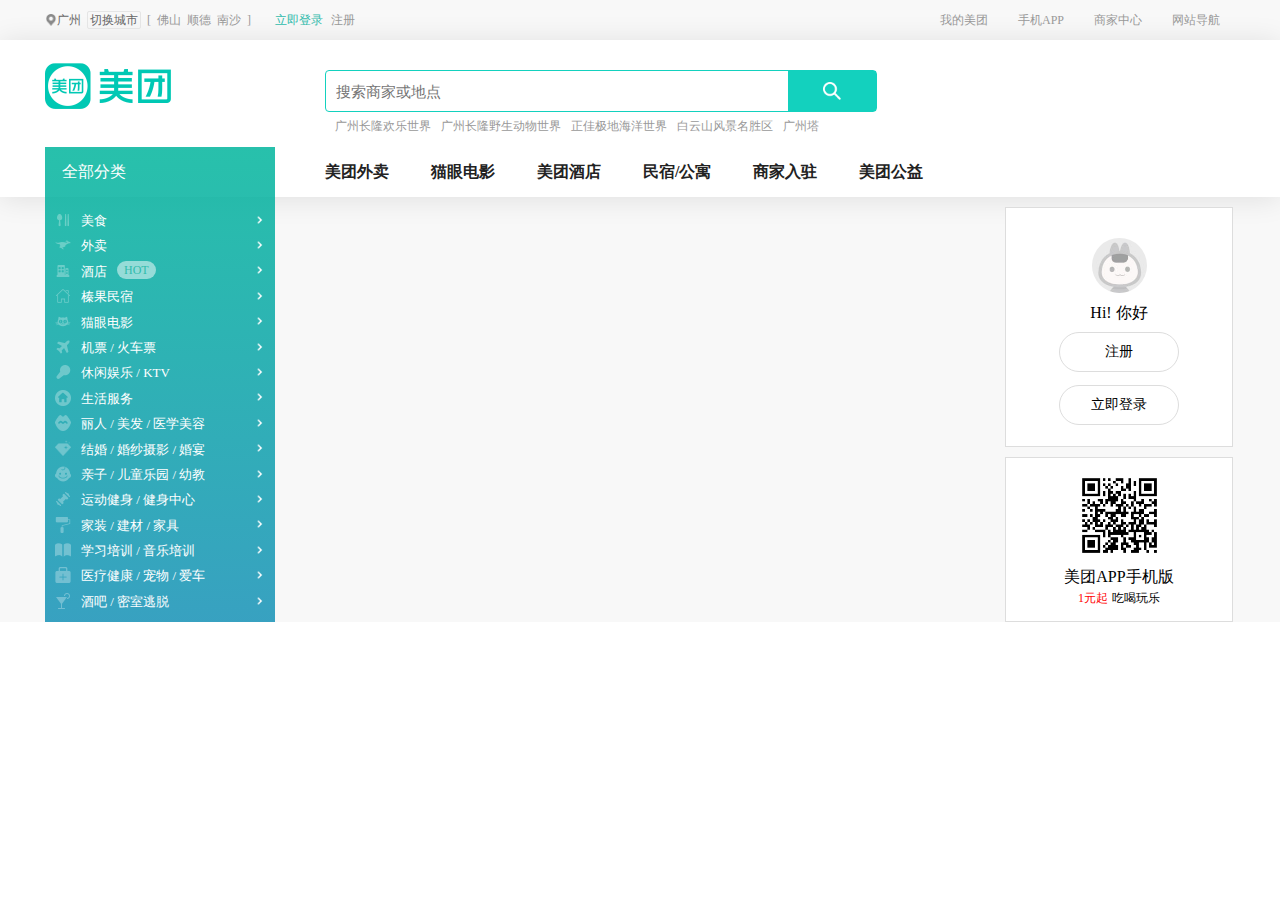
<file: index.html>
<!DOCTYPE html>
<html>
<head>
	<meta charset="utf-8">
	<title>广州美团网-广州美食_酒店_旅游_团购_电影_吃喝玩乐</title>
	<link rel="stylesheet" type="text/css" href="css/demo.css">
	<link rel="icon"  href="icon/meituan.png">
	<script type="text/javascript" src="js/demo.js"></script>
</head>
<body>
	<div class="wrapper">
		<!-- 顶部导航条 -->
		<div class="top-nav">
			<div class="top-nav-content">
				<div class="l-nav">
					<ul>
						<li class="selected-city"><span></span>广州</li>
						<li class="change-city"><a href="#">切换城市</a></li>
						<li class="l-bra">[</li>
						<li class="city"><a href="#">佛山</a></li>
						<li class="city"><a href="#">顺德</a></li>
						<li class="city"><a href="#">南沙</a></li>
						<li class="r-bra">]</li>
						<li class="login"><a href="#">立即登录</a></li>
						<li class="register"><a href="#">注册</a></li>
					</ul>
				</div>

				<div class="r-nav">
					<ul>
						<li class="account"><a href="#">我的美团</a></li>
						<li class="app"><a href="#">手机APP</a></li>
						<li class="merchant"><a href="#">商家中心</a></li>
						<li class="site-nav"><a href="#">网站导航</a></li>
					</ul>
				</div>			
			</div>
		</div>
		<!-- 搜索框区域 -->
		<div class="search">
			<div class="search-content">
				<div class="logo">
					<a href="#"><img src="./icon/logo.png"></a>
				</div>
				<div class="search-module">
					<div class="search-box">
						<form action="#">
							<input type="text" name="query" placeholder="搜索商家或地点">
							<button><span class="search-btn"></span></button>
						</form>

					</div>
					<div class="hot-word">
						<ul>
							<li><a href="#">广州长隆欢乐世界</a></li>
							<li><a href="#">广州长隆野生动物世界</a></li>
							<li><a href="#">
								正佳极地海洋世界
							</a></li>
							<li><a href="#">白云山风景名胜区</a></li>
							<li><a href="#">广州塔</a></li>
						</ul>
					</div>
				</div>
				<div class="link">
					<a href="#" class="waimai">美团外卖</a>
					<a href="#" class="maoyan">猫眼电影</a>
					<a href="#" class="jiudian">美团酒店</a>
					<a href="#" class="minsu">民宿/公寓</a>
					<a href="#" class="shangjia">商家入驻</a>
					<a href="#" class="gongyi">美团公益</a>
				</div>
			</div>
		</div>
		<!-- 首页主体部分 -->
		<div class="screen">
			<div class="screen-content">
				<div class="left-col">
					<div class="header">
						<span>全部分类</span>
					</div>
					<div class="service-list">
						<ul>
							<li><span class="icon icon1"></span><span class="text"><a href="#">美食</a></span><span class="arrow"></span></li>
							<li><span class="icon icon2"></span><span class="text"><a href="#">外卖</a></span><span class="arrow"></span></li>
							<li><span class="icon icon3"></span><span class="text"><a href="#">酒店<span class="hot">HOT</span></a></span><span class="arrow"></span></li>
							<li><span class="icon icon4"></span><span class="text"><a href="#">榛果民宿</a></span><span class="arrow"></span></li>
							<li><span class="icon icon5"></span><span class="text"><a href="#">猫眼电影</a></span><span class="arrow"></span></li>
							<li><span class="icon icon6"></span><span class="text"><a href="#">机票</a> / <a href="#">火车票</a></span><span class="arrow"></span></li>
							<li><span class="icon icon7"></span><span class="text"><a href="#">休闲娱乐</a> / <a href="#">KTV</a></span><span class="arrow"></span></li>
							<li><span class="icon icon8"></span><span class="text"><a href="#">生活服务</a></span><span class="arrow"></span></li>
							<li><span class="icon icon9"></span><span class="text"><a href="#">丽人</a> / <a href="#">美发</a> / <a href="#">医学美容</a></span><span class="arrow"></span></li>
							<li><span class="icon icon10"></span><span class="text"><a href="#">结婚</a> / <a href="#">婚纱摄影</a> / <a href="#">婚宴</a></span><span class="arrow"></span></li>
							<li><span class="icon icon11"></span><span class="text"><a href="#">亲子</a> / <a href="#">儿童乐园</a> / <a href="#">幼教</a></span><span class="arrow"></span></li>
							<li><span class="icon icon12"></span><span class="text"><a href="#">运动健身</a> / <a href="#">健身中心</a></span><span class="arrow"></span></li>
							<li><span class="icon icon13"></span><span class="text"><a href="#">家装</a> / <a href="#">建材</a> / <a href="#">家具</a></span><span class="arrow"></span></li>
							<li><span class="icon icon14"></span><span class="text"><a href="#">学习培训</a> / <a href="#">音乐培训</a></span><span class="arrow"></span></li>
							<li><span class="icon icon15"></span><span class="text"><a href="#">医疗健康</a> / <a href="#">宠物</a> / <a href="#">爱车</a></span><span class="arrow"></span></li>
							<li><span class="icon icon16"></span><span class="text"><a href="#">酒吧</a> / <a href="#">密室逃脱</a></span><span class="arrow"></span></li>
						</ul>
					</div>
				</div>
				<div class="middle-col">
					<div class="pic pic1">
						<a href="#"></a>
					</div>
					<div class="pic pic2">
						<a href="#"></a>
					</div>
					<div class="pic pic3">
						<a href="#"></a>
					</div>
					<div class="pic pic4">
						<a href="#"></a>
					</div>
					<div class="pic pic5">
						<a href="#"></a>
					</div>
				</div>
				<div class="right-col">
					<div class="login-register">
						<img class="avatar" src="./icon/avatar.jpg"><br>
						<span class="say-hello">Hi! 你好</span><br>
						<a class="register" href="#">注册</a><br>
						<a class="login" href="#">立即登录</a>
					</div>
					<div class="qr-code">
						<img class="download-qr" src="./icon/download-qr.png"><br>
						<span class="text1">美团APP手机版</span><br>
						<span class="text2">1元起</span>
						<span class="text3">吃喝玩乐</span>
					</div>
				</div>
			</div>
		</div>
		<!-- 有格调 -->
		<div class="quality-box"></div>
		<!-- 狠优惠 -->
		<div class="discount-box"></div>
		<!-- 猫眼电影 -->
		<div class="maoyan-box"></div>
		<!-- 推荐民宿· -->
		<div class="homestay-box"></div>
		<!-- 猜你喜欢 -->
		<div class="recommend-box"></div>
		<!-- 美团导航 -->
		<div class="mt-nav"></div>
		<!-- 底部 -->
		<div class="bottom-box"></div>
	</div>

</body>
</html>
</file>
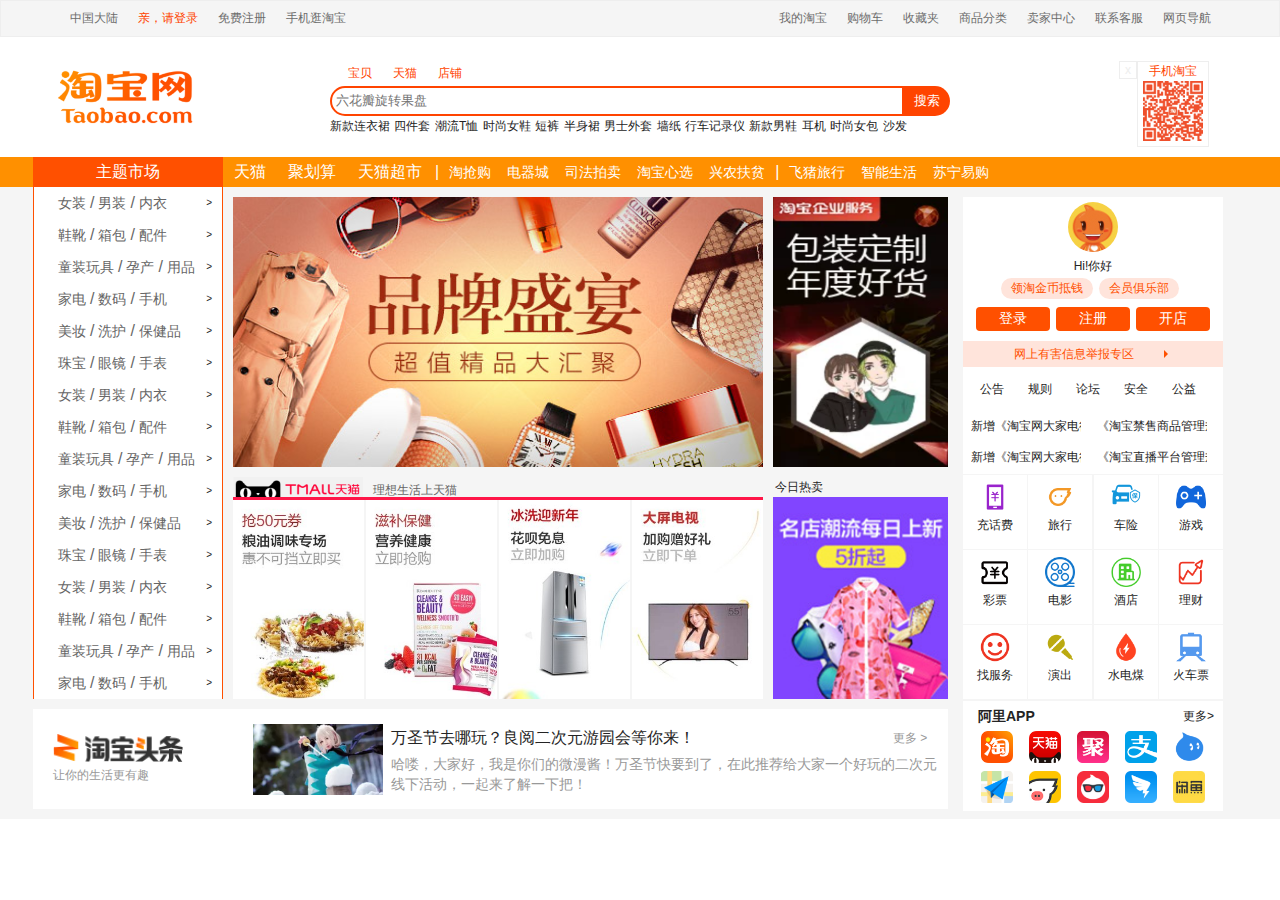
<file: taobao/index.html>
<!DOCTYPE html>
<html>
<head>
	<title>淘宝网 - 淘！我喜欢</title>
	<meta charset="utf-8">
	<link rel="stylesheet" type="text/css" href="./css/taobao.css">
	<link rel="icon" type="image/x-icon" href="https://img.alicdn.com/tps/i3/T1OjaVFl4dXXa.JOZB-114-114.png">
</head>
<body>
	<!-- 顶部导航栏 -->
	<div class="page-nav">
		<div class="nav-content">
			<ul class="left">
				<li class="region"><a href="#">中国大陆</a></li>
				<li class="login"><a href="#" style="color: #f40">亲，请登录</a></li>
				<li class="register"><a href="#">免费注册</a></li>
				<li class="download"><a href="#">手机逛淘宝</a></li>
			</ul>
			<ul class="right">
				<li class="site-navigation"><a href="#">网页导航</a></li>
				<li class="contact-cs"><a href="#">联系客服</a></li>
				<li class="seller-center"><a href="#">卖家中心</a></li>
				<li class="goods-category"><a href="#">商品分类</a></li>
				<li class="favorties"><a href="#">收藏夹</a></li>
				<li class="shopping-cart"><a href="#">购物车</a></li>
				<li class="account"><a href="#">我的淘宝</a></li>
			</ul>
		</div>
	</div>
	<!-- 搜索框区域 -->
	<div class="search">
		<div class="search-content">
			<div class="logo-part">
				<div class="logo-content">
					<strong style="color: #f40; font-size: 30px; ">淘宝网</strong>
				</div>
			</div>
			<div class="center-part">
				<div class="search-nav">
					<ul>
						<li class="goods"><a href="#">宝贝</a></li>
						<li class="tmall"><a href="#">天猫</a></li>
						<li class="shop"><a href="#">店铺</a></li>
					</ul>
				</div>
				<div class="search-box">
					<form>
						<input id="query" type="text" name="query" placeholder=" 六花瓣旋转果盘">
						<!-- <input id="submit" type="submit" name="submit" value="搜索"> -->
						<button id="submit" type="button"><a href="#">搜索</a></button>
					</form>
				</div>
				<div class="hot-link">
					<a href="#">新款连衣裙</a>
					<a href="#">四件套</a>
					<a href="#">潮流T恤</a>
					<a href="#">时尚女鞋</a>
					<a href="#">短裤</a>
					<a href="#">半身裙</a>
					<a href="#">男士外套</a>
					<a href="#">墙纸</a>
					<a href="#">行车记录仪</a>
					<a href="#">新款男鞋</a>
					<a href="#">耳机</a>
					<a href="">时尚女包</a>
					<a href="#">沙发</a>
				</div>
			</div>
			<div class="qr-code-part">
				<div class="close-btn"><a class="x" href="#">x</a></div>
				<div class="qr-code">
					<div class="code-title">手机淘宝</div>
					<img src="./images/download_qr_code.jpg">
				</div>
			</div>
		</div>
	</div>
	<!-- 屏幕中间部分 -->
	<div class="page-body">
		<div class="top-nav">
			<ul class="top-nav1">
				<li><span>主题市场</span></li>
			</ul>
			<ul class="top-nav2">
				<li class="tmall"><a href="#">天猫</a></li>
				<li class="juhuasuan"><a href="#">聚划算</a></li>
				<li class="tmall-market"><a href="#">天猫超市</a></li>
			</ul>
			<span class="sep">|</span>
			<ul class="top-nav3">
				<li><a href="#">淘抢购</a></li>
				<li><a href="#">电器城</a></li>
				<li><a href="#">司法拍卖</a></li>
				<li><a href="#">淘宝心选</a></li>
				<li><a href="#">兴农扶贫</a></li>
			</ul>
			<span class="sep">|</span>
			<ul class="top-nav4">
				<li><a href="#">飞猪旅行</a></li>
				<li><a href="#">智能生活</a></li>
				<li><a href="#">苏宁易购</a></li>
			</ul>
		</div>
		<div class="left-nav">
			<ul>
				<li><a href="#">女装</a>/<a href="#">男装</a>/<a href="">内衣</a><span>&gt</span></li>
				<li><a href="#">鞋靴</a>/<a href="#">箱包</a>/<a href="">配件</a><span>&gt</span></li>
				<li><a href="#">童装玩具</a>/<a href="#">孕产</a>/<a href="">用品</a><span>&gt</span></li>
				<li><a href="#">家电</a>/<a href="#">数码</a>/<a href="">手机</a><span>&gt</span></li>
				<li><a href="#">美妆</a>/<a href="#">洗护</a>/<a href="">保健品</a><span>&gt</span></li>
				<li><a href="#">珠宝</a>/<a href="#">眼镜</a>/<a href="">手表</a><span>&gt</span></li>
				<li><a href="#">女装</a>/<a href="#">男装</a>/<a href="">内衣</a><span>&gt</span></li>
				<li><a href="#">鞋靴</a>/<a href="#">箱包</a>/<a href="">配件</a><span>&gt</span></li>
				<li><a href="#">童装玩具</a>/<a href="#">孕产</a>/<a href="">用品</a><span>&gt</span></li>
				<li><a href="#">家电</a>/<a href="#">数码</a>/<a href="">手机</a><span>&gt</span></li>
				<li><a href="#">美妆</a>/<a href="#">洗护</a>/<a href="">保健品</a><span>&gt</span></li>
				<li><a href="#">珠宝</a>/<a href="#">眼镜</a>/<a href="">手表</a><span>&gt</span></li>
				<li><a href="#">女装</a>/<a href="#">男装</a>/<a href="">内衣</a><span>&gt</span></li>
				<li><a href="#">鞋靴</a>/<a href="#">箱包</a>/<a href="">配件</a><span>&gt</span></li>
				<li><a href="#">童装玩具</a>/<a href="#">孕产</a>/<a href="">用品</a><span>&gt</span></li>
				<li><a href="#">家电</a>/<a href="#">数码</a>/<a href="">手机</a><span>&gt</span></li>
			</ul>
		</div>
		<div class="center">
			<div class="left-pic">
				<div class="pic1"><a href="#"><img src="./images/pic1.jpg"></a></div>
				<div class="text1"><span>理想生活上天猫</span></div><hr>
				<div class="pic4-7">
					<a href="#"><img src="./images/pic11.jpg"></img></a><a href="#"><img src="./images/pic8.jpg"></img></a><a href="#"><img src="./images/pic7.jpg"></img></a><a href="#"><img src="./images/pic10.jpg"></img></a>
				</div>
			</div>
			<div class="right-pic">
				<div class="pic2"><a href="#"><img src="./images/pic2.jpg"></a></div>
				<div class="text2"><span>今日热卖</span></div>
				<div class="pic3"><img src="./images/pic3.jpg"></a></div>
			</div>
		</div>
		<div class="right-part">
			<div class="member">
				<img src="./images/icon.jpg"><br><span class="say-hello">Hi!你好</span>
				<ul class="ul1">
					<li class="left">
						<a href="#">领淘金币抵钱</a>
					</li>
					<li class="right">
						<a href="#">会员俱乐部</a>
					</li>
				</ul>
				<div class="assist"></div>
				<ul class="ul2">
					<li><a href="#">登录</a></li>
					<li><a href="#">注册</a></li>
					<li><a href="#">开店</a></li>
				</ul>
			</div>
			<div class="inform"><a href="#">网上有害信息举报专区<span></span></a></div>
			<div class="notice">
				<ul>
					<li><a href="#">公告</a></li>
					<li><a href="#">规则</a></li>
					<li><a href="#">论坛</a></li>
					<li><a href="#">安全</a></li>
					<li><a href="#">公益</a></li>
				</ul>
				<div class="assist"></div>
				<div class="title">
					<a href="#">新增《淘宝网大家电行业管理规范》公示通知</a>
					<a href="#">《淘宝禁售商品管理规范》关于证券咨询类商品规则解读变更公示通知</a>
					<a href="#">新增《淘宝网大家电行业管理规范》公示通知</a>
					<a href="#">《淘宝直播平台管理规则》变更公示通知</a>
				</div>
			</div>
			<div class="conve">
				<ul>
					<li><a href="#" class="left"><img src="icon/telephone_fee.jpg"><span>充话费</span></a></li>
					<li><a href="#"><img src="icon/travel.jpg"><span>旅行</span></a></li>
					<li><a href="#"><img src="icon/insurance.jpg"><span>车险</span></a></li>
					<li><a href="#"><img src="icon/game.jpg"><span>游戏</span></a></li>
					<li><a href="#" class="left"><img src="icon/lottery.jpg"><span>彩票</span></a></li>
					<li><a href="#"><img src="icon/movie.jpg"><span>电影</span></a></li>
					<li><a href="#"><img src="icon/hotel.jpg"><span>酒店</span></a></li>
					<li><a href="#"><img src="icon/money.jpg"><span>理财</span></a></li>
					<li><a href="#" class="left"><img src="icon/service.jpg"><span>找服务</span></a></li>
					<li><a href="#"><img src="icon/show.jpg"><span>演出</span></a></li>
					<li><a href="#"><img src="icon/share_bills.jpg"><span>水电煤</span></a></li>
					<li><a href="#"><img src="icon/ticket.jpg"><span>火车票</span></a></li>
				</ul>
			</div>
		</div>
	</div>
	<!-- 底部部分 -->
	<div class="bottom">
		<div class="toutiao">
			<div class="headline">
				<h2>淘宝头条</h2>
				<p>让你的生活更有趣</p>
			</div>
			<div class="news">
				<a href="#">
				<img src="./images/news_pic.jpg">
				<span class="title">万圣节去哪玩？良阅二次元游园会等你来！</span>
				<span class="content">哈喽，大家好，我是你们的微漫酱！万圣节快要到了，在此推荐给大家一个好玩的二次元线下活动，一起来了解一下把！</span>
				</a>
				<a href="#">
				<span class="more">更多 &gt;</span>
				</a>
		</div>
		<div class="app">
			<span class="title">阿里APP</span>
			<a href="#"><span class="more">更多&gt;</span></a>
			<ul class="icons">
				<li><a href="#"><img src="icon/app_icons/taobao.jpg"></a></li>
				<li><a href="#"><img src="icon/app_icons/tianmao.jpg"></a></li>
				<li><a href="#"><img src="icon/app_icons/juhuasuan.jpg"></a></li>
				<li><a href="#"><img src="icon/app_icons/zhifubao.jpg"></a></li>
				<li><a href="#"><img src="icon/app_icons/wangwang.jpg"></a></li>
				<li><a href="#"><img src="icon/app_icons/gaode.jpg"></a></li>
				<li><a href="#"><img src="icon/app_icons/feizhulvxing.jpg"></a></li>
				<li><a href="#"><img src="icon/app_icons/taopiaopiao.jpg"></a></li>
				<li><a href="#"><img src="icon/app_icons/dingding.jpg"></a></li>
				<li><a href="#"><img src="icon/app_icons/xianyu.jpg"></a></li>
			</ul>
		</div>
	</div>
	
</body>
</html>
</file>
<file: css/demo.css>
* {
	padding: 0;
	margin: 0;
	text-decoration: none;
	list-style: none;
	color: #999;
}

html,body {
	width: 100%;
	height: 100%;
	
}

body .wrapper {
	width: 100%;
	/*height: 100%;*/
	background-color: #f8f8f8;
	/*border: 2px solid green;*/
	/*overflow-x: hidden;*/
}

/*顶部导航条部分*/
.top-nav {
	height: 40px;
	padding: 0 36px;
	/*border: 1px solid red;*/
	/*width: 100%;*/
	
}
.top-nav .top-nav-content {
	/*display: block;*/
	margin: 0 auto;
	width: 1190px;
	/*border: 1px solid blue;*/
}
.top-nav ul li {
	font-size: 12px;
	line-height: 40px;
	
}
/*顶部导航条左边*/
.top-nav .l-nav {
	float: left;
	/*border: 1px solid #000;*/
}
.top-nav .l-nav ul li {
	float: left;
	padding: 0 3px;
	/*border: 0.1px solid red;*/
}
.top-nav .l-nav ul li a:hover {
	color: #31bbac;
}
.top-nav .l-nav .login a {
	color: #31bbac;
	padding: 0 2px 0 18px;
}
.top-nav .l-nav .selected-city {
	padding-left:12px;
	position: relative;
	color: #666;
	/*border: 1px solid red; */
}
.top-nav .l-nav .selected-city span {
	display: inline-block;
	position: absolute;
	width: 12px;
	height: 12px;
	top: 50%;
	left: 0;
	margin-top: -6px;
	background-image: url("../icon/position.png");
	background-repeat: no-repeat;
	background-size: 100% 100%;
	/*border: 1px solid blue;*/
}
.top-nav .l-nav .change-city a {
	display: inline-block;
	width: 48px;
	height: 12px;
	line-height: 12px;
	border: 1px solid #e5e5e5;
	border-radius: 2px;
	padding: 2px;
	color: #666;
}
/*顶部导航条右边*/
.top-nav .r-nav {
	float: right;
	/*border: 1px solid #000;*/
}
.top-nav .r-nav ul li {
	float: left;
	padding: 0 15px;
	/*border: 1px solid red;*/
}
.top-nav .r-nav ul a:hover {
	color: #31bbac;
}

/*搜索框区域*/
.search {
	height: 157px;
	/*border: 1px solid red;*/
	background-color: #fff;
	box-shadow: 0 2px 27px 0 rgba(0,0,0,.1);
}
.search .search-content {
	margin: 0 auto;
	width: 1190px;
	height: 157px;
	/*border: 1px solid red;*/
	position: relative;
}
.search .search-content .logo img {
	width: 126px;
	height: 46px;
	position: absolute;
	top: 23px;
}
.search .search-content .search-module {
	height: 95px;
	width: 552px;
	position: absolute;
	left: 280px;
	/*border: 1px solid blue;*/
}
.search .search-content .search-box form {
	position: relative;
	border: 1px solid #13d1be;
	width: 550px;
	height: 40px;
	border-radius: 4px;
	margin-top: 30px;
}
.search .search-content .search-box form input {
	position: absolute;
	left: 10px;
	top: 10px;
	font-size: 15px;
	width: 432px;
	height: 20px;
	/*line-height: 20px;*/
	border: none;
	outline: none;
}
.search .search-content .search-box form button {
	position: absolute;
	right: 0;
	width: 88px;
	height: 40px;
	background-color: #13d1be;
	border: none;
	cursor: pointer;
}
.search .search-content .search-box form button span {
	display: inline-block;
	width: 18px;
	height: 18px;
	position: absolute;
	top: 11px;
	left: 35px;
	background-image: url("../icon/search.png");
	background-repeat: no-repeat;
	background-size: 100% 100%;
}
.search .search-content .hot-word {
	/*padding-top: 12px;*/
	position: absolute;
	bottom: 0;
}
.search .search-content .hot-word ul li {
	float: left;
	font-size: 12px;
	margin-left: 10px;
}
.search .search-content .hot-word ul a:hover {
	color: #31bbac;
}
.search .search-content .link {
	position: absolute;
	bottom: 15px;
	left: 280px;
	width: 700px;
	height: 20px;
	/*border: 1px solid blue;*/
}
.search .search-content .link a {
	color: #222;
	font-size: 16px;
	font-weight: 700;
	margin-right: 38px;
}
.search .search-content .link a.waimai:hover,
.search .search-content .link a.minsu:hover {
	color: #fbc700;
}
.search .search-content .link a.maoyan:hover,
.search .search-content .link a.jiudian:hover,
.search .search-content .link a.gongyi:hover {
	color: #f04d4e;
}
.search .search-content .link a.shangjia:hover {
	color: #31bbac;
}

/*首页主体部分*/
.screen {
	height: 425px;
	/*border: 1px solid blue;*/
}
.screen .screen-content {
	width: 1190px;
	height: 100%;
	margin: 0 auto;
	/*border: 1px solid red;*/
	/*white-space: nowrap;*/
}
.screen .screen-content>div {
	float: left;
}
/*主体-左侧导航栏*/
.screen .screen-content .left-col {
	width: 230px;
	height: 475px;
	margin-top: -50px;
	background: linear-gradient(-180deg,rgba(2,181,157,.85) 2%,rgba(22,146,183,.85) 100%);
	/*border: 1px solid blue;*/
}
.screen .screen-content .left-col .header {
	height: 50px;
	line-height: 50px;
	/*border: 1px solid red;*/
}
.screen .screen-content .left-col .header span {
	font-size: 16px;
	font-weight: 400px;
	color: #fff;
	padding-left: 17px;
	/*border: 1px solid red;*/
}
.screen .screen-content .left-col .service-list ul {
	padding-top: 10px;
}
.screen .screen-content .left-col .service-list ul li {
	position: relative;
	height: 25.4px;
	line-height: 25.4px;
	/*border: 0.1px solid red;*/

}
.screen .screen-content .left-col .service-list .text,
.screen .screen-content .left-col .service-list .text a {
	color: #fff;
	font-size: 13px;
}
.screen .screen-content .left-col .service-list .text .hot {
	display: inline-block;
	border-radius: 10px;
	line-height: 18px;
	margin-left: 10px;
	background-color: rgba(255,255,255,0.5);
	padding: 0px 7px; 
	font-size: 12px;
	color: #31bbac;
	vertical-align: 8%;
}
.screen .screen-content .left-col .service-list li:hover .hot {
	background-color: rgba(255,255,255,1.0);
}
.screen .screen-content .left-col .service-list li:hover {
	background-color: rgba(255,255,255,0.2);
}
.screen .screen-content .left-col .service-list span.arrow {
	float: right;
	display: inline-block;
	width: 14px;
	height: 14px;
	position: absolute;
	top: 5.7px;
	right: 8px;
	/*vertical-align: middle;
	margin-top: 8px;*/
	background-image: url("../icon/right-arrow.png");
	background-repeat: no-repeat;
	background-size: 100% 100%;
	/*border: 1px solid blue;*/
}

.screen .screen-content .left-col .service-list li:hover span.icon {
	opacity: 1.0;
}
.screen .screen-content .left-col .service-list span.icon {
	display: inline-block;
	vertical-align: middle;
	/*margin-top: -20px;*/
	width: 16px;
	height: 16px;
	margin: -3px 10px 0 10px;
	background-repeat: no-repeat;
	background-size: 100% 100%;
	opacity: 0.3;
	/*background-color: #fff;*/
	/*border: 1px solid blue;*/
}
.screen .screen-content .left-col .service-list span.icon1 {
	background-image: url("../icon/meishi.png");
}
.screen .screen-content .left-col .service-list span.icon2 {
	background-image: url("../icon/waimai.png");
}
.screen .screen-content .left-col .service-list span.icon3 {
	background-image: url("../icon/jiudian.png");
}
.screen .screen-content .left-col .service-list span.icon4 {
	background-image: url("../icon/minsu.png");
}
.screen .screen-content .left-col .service-list span.icon5 {
	background-image: url("../icon/maoyan.png");
}
.screen .screen-content .left-col .service-list span.icon6 {
	background-image: url("../icon/jipiao.png");
}
.screen .screen-content .left-col .service-list span.icon7 {
	background-image: url("../icon/ktv.png");
}
.screen .screen-content .left-col .service-list span.icon8 {
	background-image: url("../icon/shenghuo.png");
}
.screen .screen-content .left-col .service-list span.icon9 {
	background-image: url("../icon/liren.png");
}
.screen .screen-content .left-col .service-list span.icon10 {
	background-image: url("../icon/jiehun.png");
}
.screen .screen-content .left-col .service-list span.icon11 {
	background-image: url("../icon/qinzi.png");
}
.screen .screen-content .left-col .service-list span.icon12 {
	background-image: url("../icon/jianshen.png");
}
.screen .screen-content .left-col .service-list span.icon13 {
	background-image: url("../icon/jiaju.png");
}
.screen .screen-content .left-col .service-list span.icon14 {
	background-image: url("../icon/peixun.png");
}
.screen .screen-content .left-col .service-list span.icon15 {
	background-image: url("../icon/yiliao.png");
}
.screen .screen-content .left-col .service-list span.icon16 {
	background-image: url("../icon/jiuba.png");
}
/*主体-中间图片部分*/
.screen .screen-content .middle-col {
	/*float: left;*/
	width: 720px;
	height: 417px;
	margin: 10px 0 0 10px;
	/*border: 1px solid #000;*/
}
.screen .screen-content .middle-col .pic {
	float: left;
	/*border: 1px solid blue;*/
}
.screen .screen-content .middle-col .pic1 {
	width: 550px;
	height: 240px;
	background-image: url("http://p0.meituan.net/codeman/daa73310c9e57454dc97f0146640fd9f69772.jpg");
	background-size: 100% 100%;
}
.screen .screen-content .middle-col .pic1 a {
	display: inline-block;
	width: 100%;
	height: 100%;
}
.screen .screen-content .middle-col .pic2 {
	width: 150px;
	height: 240px;
	margin-left: 10px;
	background-image: url("http://p0.meituan.net/codeman/e473bb428f070321269b23370ff02ba956209.jpg");
	background-size: 100% 100%;
}
.screen .screen-content .middle-col .pic2 a {
	display: inline-block;
	width: 100%;
	height: 100%;
}
.screen .screen-content .middle-col .pic3 {
	width: 270px;
	height: 165px;
	margin-top: 10px;
	background-image: url("http://p1.meituan.net/codeman/8cce56c467a17e04f3094d1e455462a0132772.png");
	background-size: 100% 100%;
}
.screen .screen-content .middle-col .pic3 a {
	display: inline-block;
	width: 100%;
	height: 100%;
}


.screen .screen-content .middle-col .pic4 {
	width: 270px;
	height: 165px;
	margin: 10px 10px 0 10px;
	background-image: url("http://p1.meituan.net/codeman/16442c19da1f1c4544f794e29d99c92051716.jpg");
	background-size: 100% 100%;
}
.screen .screen-content .middle-col .pic4 a {
	display: inline-block;
	width: 100%;
	height: 100%;
}
.screen .screen-content .middle-col .pic5 {
	width: 150px;
	height: 165px;
	margin-top: 10px;
	background-image: url("http://p1.meituan.net/codeman/5b21cddb4bb1cbc3a9c3bce0f726c75940469.jpg");
	background-size: 100% 100%;
}
.screen .screen-content .middle-col .pic5 a {
	display: inline-block;
	width: 100%;
	height: 100%;
}
/*主体-右侧登录及二维码*/
.screen .screen-content .right-col {
	width: 228px;
	height: 100%;
	/*border: 1px solid yellow;*/
}
.screen .screen-content .right-col .login-register {
	width: 226px;
	height: 208px;
	margin: 10px 0;
	text-align: center;
	padding-top: 30px;
	border: 1px solid #ddd;
	background-color: #fff;
}
.screen .screen-content .right-col .login-register .avatar {
	border-radius: 50%;
	width: 55px;
	height: 55px;
}
.screen .screen-content .right-col .login-register .say-hello {
	display: inline-block;
	font-size: 16px;
	color: #000;
	margin-top: 6px;
}
.screen .screen-content .right-col .login-register .register,
.screen .screen-content .right-col .login-register .login {
	display: inline-block;
	font-size: 14px;
	font-weight: 300;
	color: #000;
	width: 118px;
	height: 38px;
	line-height: 38px;
	margin-top: 8px;
	margin-bottom: 5px;
	border: 1px solid #ddd;
	border-radius: 20px;

}
.screen .screen-content .right-col .login-register .register:hover,
.screen .screen-content .right-col .login-register .login:hover {
	background-color: #f6f6f6;
}
.screen .screen-content .right-col .login-register .say-hello {
	display: inline-block;
	font-size: 16px;
	color: #000;
	margin-top: 6px;
}

.screen .screen-content .right-col .qr-code {
	text-align: center;
	width: 226px;
	height: 153px;
	padding-top: 10px;
	background-color: #fff;
	border: 1px solid #ddd;
}
.screen .screen-content .right-col .qr-code img {
	display: inline-block;
	width: 95px;
	height: 95px;
}
.screen .screen-content .right-col .qr-code .text1 {
	display: inline-block;
	font-size: 16px;
	color: #000;
	/*margin-top: 2px;*/
}
.screen .screen-content .right-col .qr-code .text2 {
	display: inline-block;
	font-size: 12px;
	font-weight: 400;
	color: red;
}

.screen .screen-content .right-col .qr-code .text3 {
	display: inline-block;
	font-size: 12px;
	font-weight: 400;
	color: #000;
}
</file>
<file: taobao/css/taobao.css>
/*引入各部分的css文件*/

@import "part0.css";
@import "part1.css";
@import "part2.css";
@import "part3.css";
@import "part4.css";
</file>
